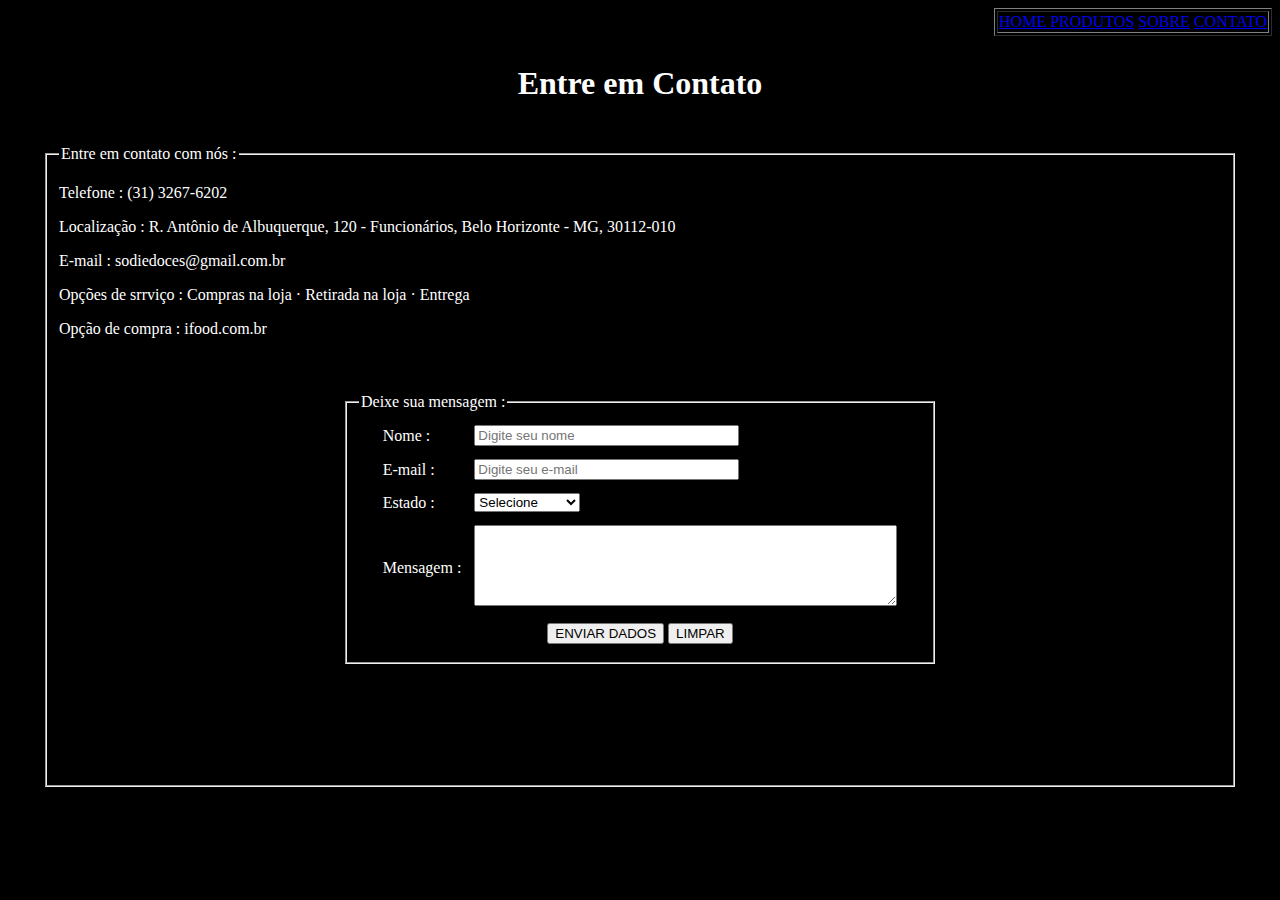
<file: index2.html>
<!DOCTYPE html>
<html>

<head>
    <title></title>
    <meta charset="utf-8">
</head>

<body bgcolor="black">
    <table align="right" border="">
        <tr align="center">
            <!-- Navibar -->
            <td colspan="4" align="center">
                <a href="index.html" target="_top" title="" > HOME </a> 
                <a href="index3.html" target="_top" title="" > PRODUTOS</a> 
                <a href="index4.html" target="_top" title="" > SOBRE</a> 
                <a href="index2.html" target="_top" title="" > CONTATO</a>

            </td>
        </tr>
    </table>
    <br />
    <br />



    <h1 align="center">
        <font color="white"> Entre em Contato </font>
    </h1>
    <br />

    <table align="center" width="1200" heigth="400" bgcolor="black">
        <form action="enviou.php" method="post" name="cadastro">
            <tr>
                <td>
                    <fieldset>
                        <legend><font color="white"> Entre em contato com nós : </font> </legend>

                        <table cellpadding="5" cellspacing="3" align="center">
                            <p><font color="white">  Telefone : (31) 3267-6202</font></p>
                            <p> <font color="white">Localização : R. Antônio de Albuquerque, 120 - Funcionários, Belo Horizonte 
                                - MG, 30112-010</font></p>
                            <p><font color="white"> E-mail : sodiedoces@gmail.com.br</font></p>
                            <p> <font color="white">Opções de srrviço :  Compras na loja · Retirada na loja · Entrega</font></p>
                            <p> <font color="white">Opção de compra : ifood.com.br</font></p>

                    </fieldset>
                </td>
            </tr>

    </table>


    <br />
    <br />

    <table align="center" width="600" heigth="400" bgcolor="">
        <form action="enviou.php" method="post" name="cadastro">
            <tr>
                <td>
                    <fieldset>
                        <legend><font color="white"> Deixe sua mensagem :</font>  </legend>

                        <table cellpadding="5" cellspacing="3" align="center">
                            <tr>

                                <td><label><font color="white"> Nome : </font> </label></td>
                                <td><input type="text" id="nome" name="nome" size="30" maxlength=""
                                        placeholder="Digite seu nome" required /></td>
                            </tr>
                            <tr>
                                <td><label><font color="white"> E-mail : </font></label></td>
                                <td><input type="email" id="mail" name="mail" size="30" maxlength=""
                                        placeholder="Digite seu e-mail" required /></td>
                            </tr>
                            <tr>
                                <td><label><font color="white"> Estado : </font></label></td>
                               
                                  <td><select id="estado" name="estado" required>
                                  
                                  <option value="" selected="selected" > Selecione </option>
                                  <option value="MG"> Minas Gerais </option>
                                  <option value="SP"> Sao paulo </option>
                                  <option value="RJ"> Rio de janeiro </option>
                                  <option value="ES"> Espírito Santo </option>
                                  
                                </select> </td>
                                
                                    </tr>
                            <td><label><font color="white"> Mensagem :</font> </label></td>
                
                  <td> <textarea cols="50" rows="5" id="coment" name="coment" maxlength="240" required></textarea> </td>
                    </tr>
              <tr>
              <th colspan="2"> 
          <input type="submit" id="enviar" name="enviar" value="ENVIAR DADOS"/>
          <input type="reset" id="limpar" name="limpar" value="LIMPAR"/> </th>
              </tr>
                    </fieldset>
                </td>
            </tr>

    </table>


    



    </fieldset>
</table>




    </form>
    <br>
    <br>
    <br>
    <br>
    <br/>
   >





 

</body>


</html>
</file>
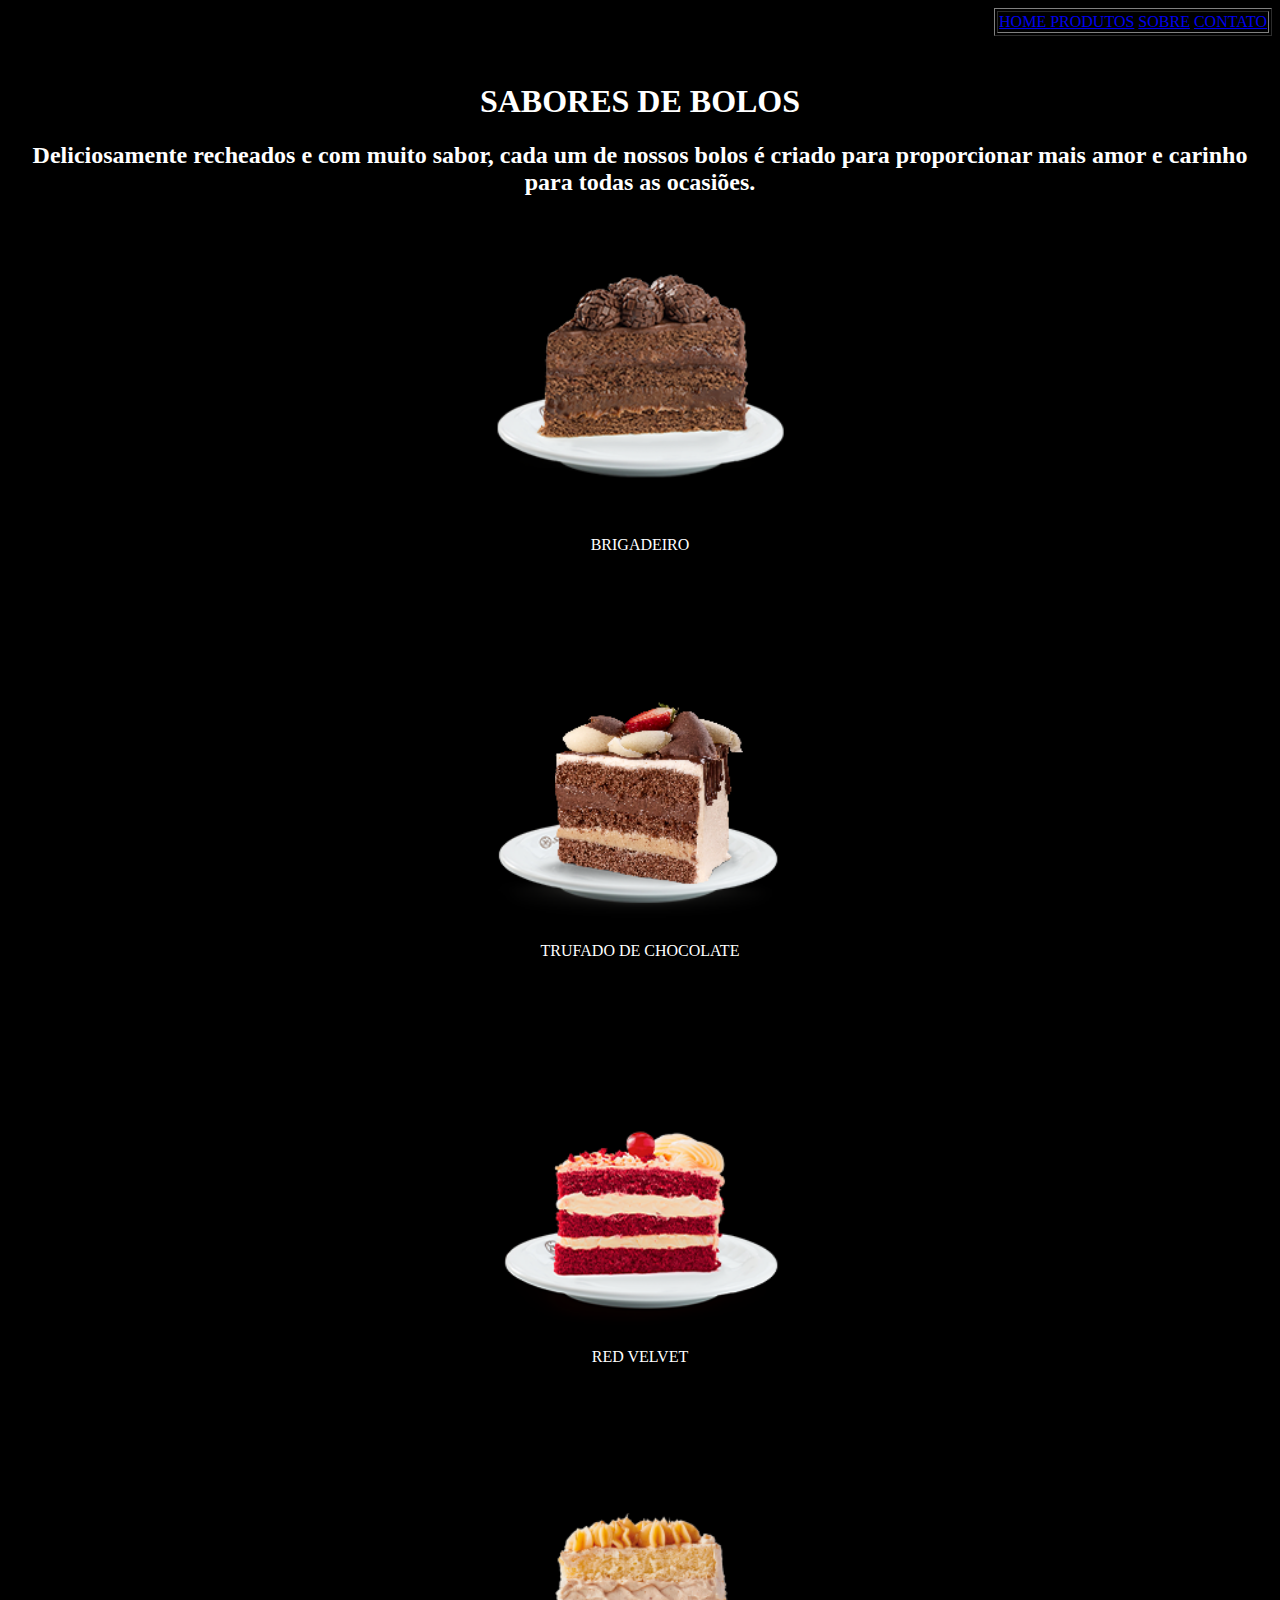
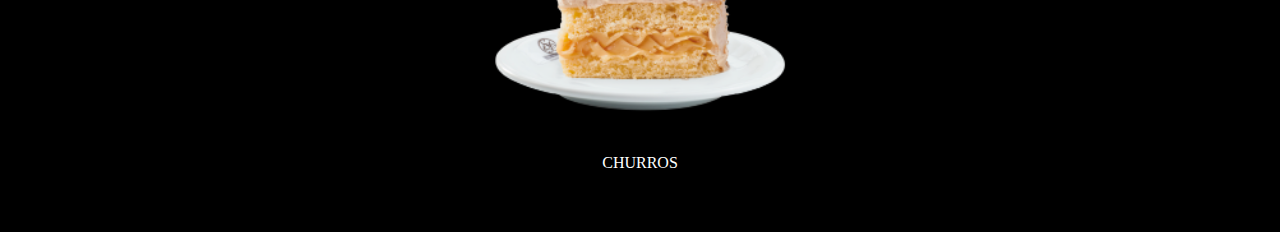
<file: index3.html>
<!DOCTYPE html>
<html>
    <head>
        <title> Aula 03 - tabelas </title>
        <meta charset="utf-8"/>

    </head>
    <body bgcolor="black">
        <table align="right" border="1">
            <tr align="center">
                <!-- Navibar -->
                <td colspan="4" align="center">
                    <a href="index.html" target="_top" title="" > HOME </a> 
                     <a href="index3.html" target="_top" title="" > PRODUTOS</a>
                     <a href="index4.html" target="_top" title="" > SOBRE</a>
                     <a href="index2.html" target="_top" title="" > CONTATO</a>
    
                </td>
            </tr>
        </table>
        <br/>
    <br/>
    <br/>

        <h1 align = "center" ><font color="white"> SABORES DE BOLOS </font>   </h1>
        <h2 align="center"><font color="white"> Deliciosamente recheados e com muito sabor, cada um de nossos bolos é criado
            para proporcionar mais amor e carinho para todas as ocasiões.</font></h2>

    
        
        <p align = "center" >
        <img src= "imagem/235x235.png" width="300" height="300" />   
        </p>
        <p align="center"><font color="white"> BRIGADEIRO</font></p>
        <br/>
        <br/>

<p align = "center" >
        <img src= "imagem/fatia_235x235px.png" width="300" height="300" />  
</p>
<p align="center"><font color="white">TRUFADO DE CHOCOLATE </font></p>
        <br/>
        <br/>

        <p align="center" >
        <img src= "imagem/122_fatia_bolo_de_red_velvet_brasil_235x235px.png" width="300" height="300" />
        </p>      
        <p align="center"> <font color="white">RED VELVET </font></p>
        <br/>
        <br/>

        <p align="center" >
        <img src= "imagem/119_bolo-de-churros_bolo-branco_fatia.png" width="300" height="300" />
    </p>
    <p align="center"><font color="white">CHURROS </font> </p>
        <br/>
        <br/>

    </body>
</file>
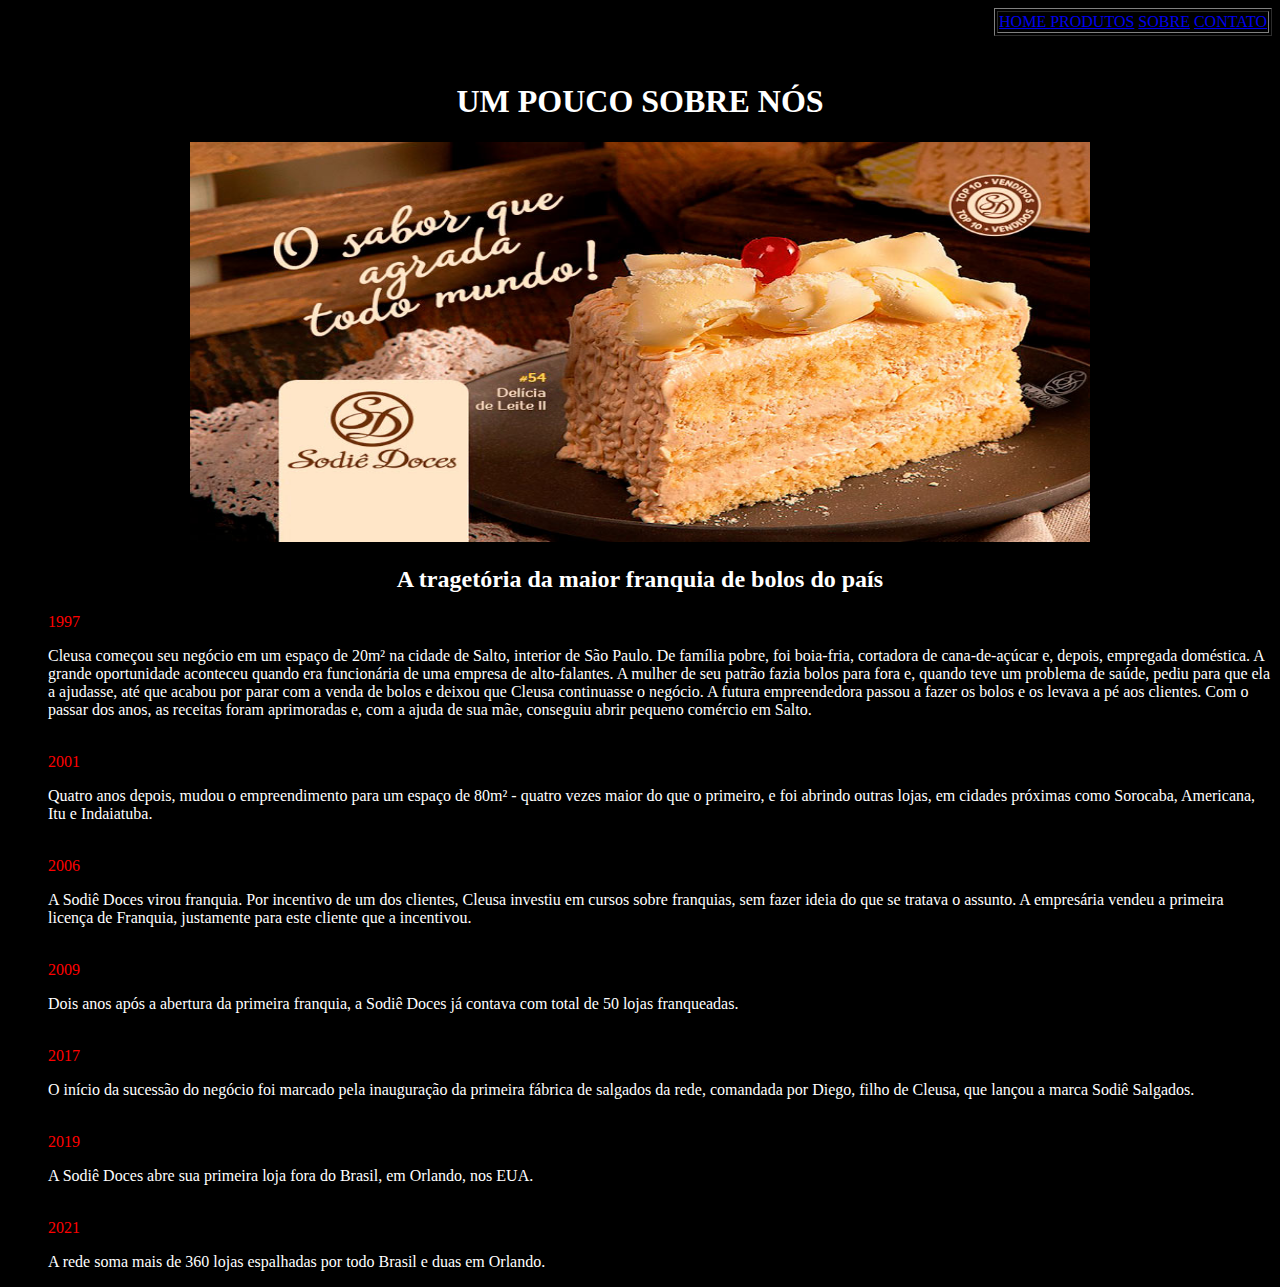
<file: index4.html>
<!DOCTYPE html>
<html>
    <head>
        <title> Aula 03 - tabelas </title>
        <meta charset="utf-8"/>

    </head>
    <body bgcolor="black">
        <table align="right" border="1">
            <tr align="center">
                <!-- Navibar -->
                <td colspan="4" align="center">
                    <a href="index.html" target="_top" title="" > HOME </a> 
                     <a href="index3.html" target="_top" title="" > PRODUTOS</a>
                     <a href="index4.html" target="_top" title="" > SOBRE</a>
                     <a href="index2.html" target="_top" title="" > CONTATO</a>
    
                </td>
            </tr>
        </table>
        <br/>
    <br/>
    <br/>

        <h1 align="center"><font color="white">UM POUCO SOBRE NÓS</font>   </h1>
        
        <p align = "center" >
            <img src= "imagem/banner-principal.jpg" width="900" height="400" />   
            </p>
            <h2 align="center"><font color="white">A tragetória da maior franquia de bolos do país </font></h2>

            <ol type="I">
                <li><font color="red">1997</font>  </li>
                <p><font color="white"> Cleusa começou seu negócio em um espaço de 20m² na cidade de Salto, interior de São Paulo. 
                    De família pobre, foi boia-fria, cortadora de cana-de-açúcar e, depois, empregada doméstica. A grande oportunidade 
                    aconteceu quando era funcionária de uma empresa de alto-falantes.

                    A mulher de seu patrão fazia bolos para fora e, quando teve um problema de saúde, pediu para que ela a ajudasse, 
                    até que acabou por parar com a venda de bolos e deixou que Cleusa continuasse o negócio.
                    
                    A futura empreendedora passou a fazer os bolos e os levava a pé aos clientes. Com o passar dos anos, as receitas
                     foram aprimoradas e, com a ajuda de sua mãe, conseguiu abrir pequeno comércio em Salto.</font></p>
                <br>
            
                <li><font color="red"> 2001 </font></li>
                <p><font color="white"> Quatro anos depois, mudou o empreendimento para um espaço de 80m² - quatro vezes maior 
                    do que o primeiro, e foi abrindo outras lojas, em cidades próximas como Sorocaba, Americana, Itu 
                    e Indaiatuba.</font></p>
                <br>
                
                <li><font color="red">2006</font> </li>
                <p><font color="white"> A Sodiê Doces virou franquia. Por incentivo de um dos clientes, Cleusa investiu em cursos sobre franquias,
                     sem fazer ideia do que se tratava o assunto. A empresária vendeu a primeira licença de Franquia, justamente para 
                     este cliente que a incentivou.</font></p>
                <br>
            
                <li><font color="red">2009</font></li>
                <p><font color="white"> Dois anos após a abertura da primeira franquia, a Sodiê Doces já contava com 
                    total de 50 lojas franqueadas.</font></p>
                <br>
                
                <li><font color="red">2017</font> </li>
                <p><font color="white"> O início da sucessão do negócio foi marcado pela inauguração da primeira fábrica de salgados da rede,
                     comandada por Diego, filho de Cleusa, que lançou a marca Sodiê Salgados.</font></p>
                <br>
                
                <li><font color="red">2019</font> </li>
                <p><font color="white">  A Sodiê Doces abre sua primeira loja fora do Brasil, em Orlando, nos EUA.</font></p>
                <br>
    
                <li><font color="red">2021</font> </li>
                <p><font color="white">A rede soma mais de 360 lojas espalhadas por todo Brasil e duas em Orlando.</font> </p>
                </ol>
             
    </body>
</file>
